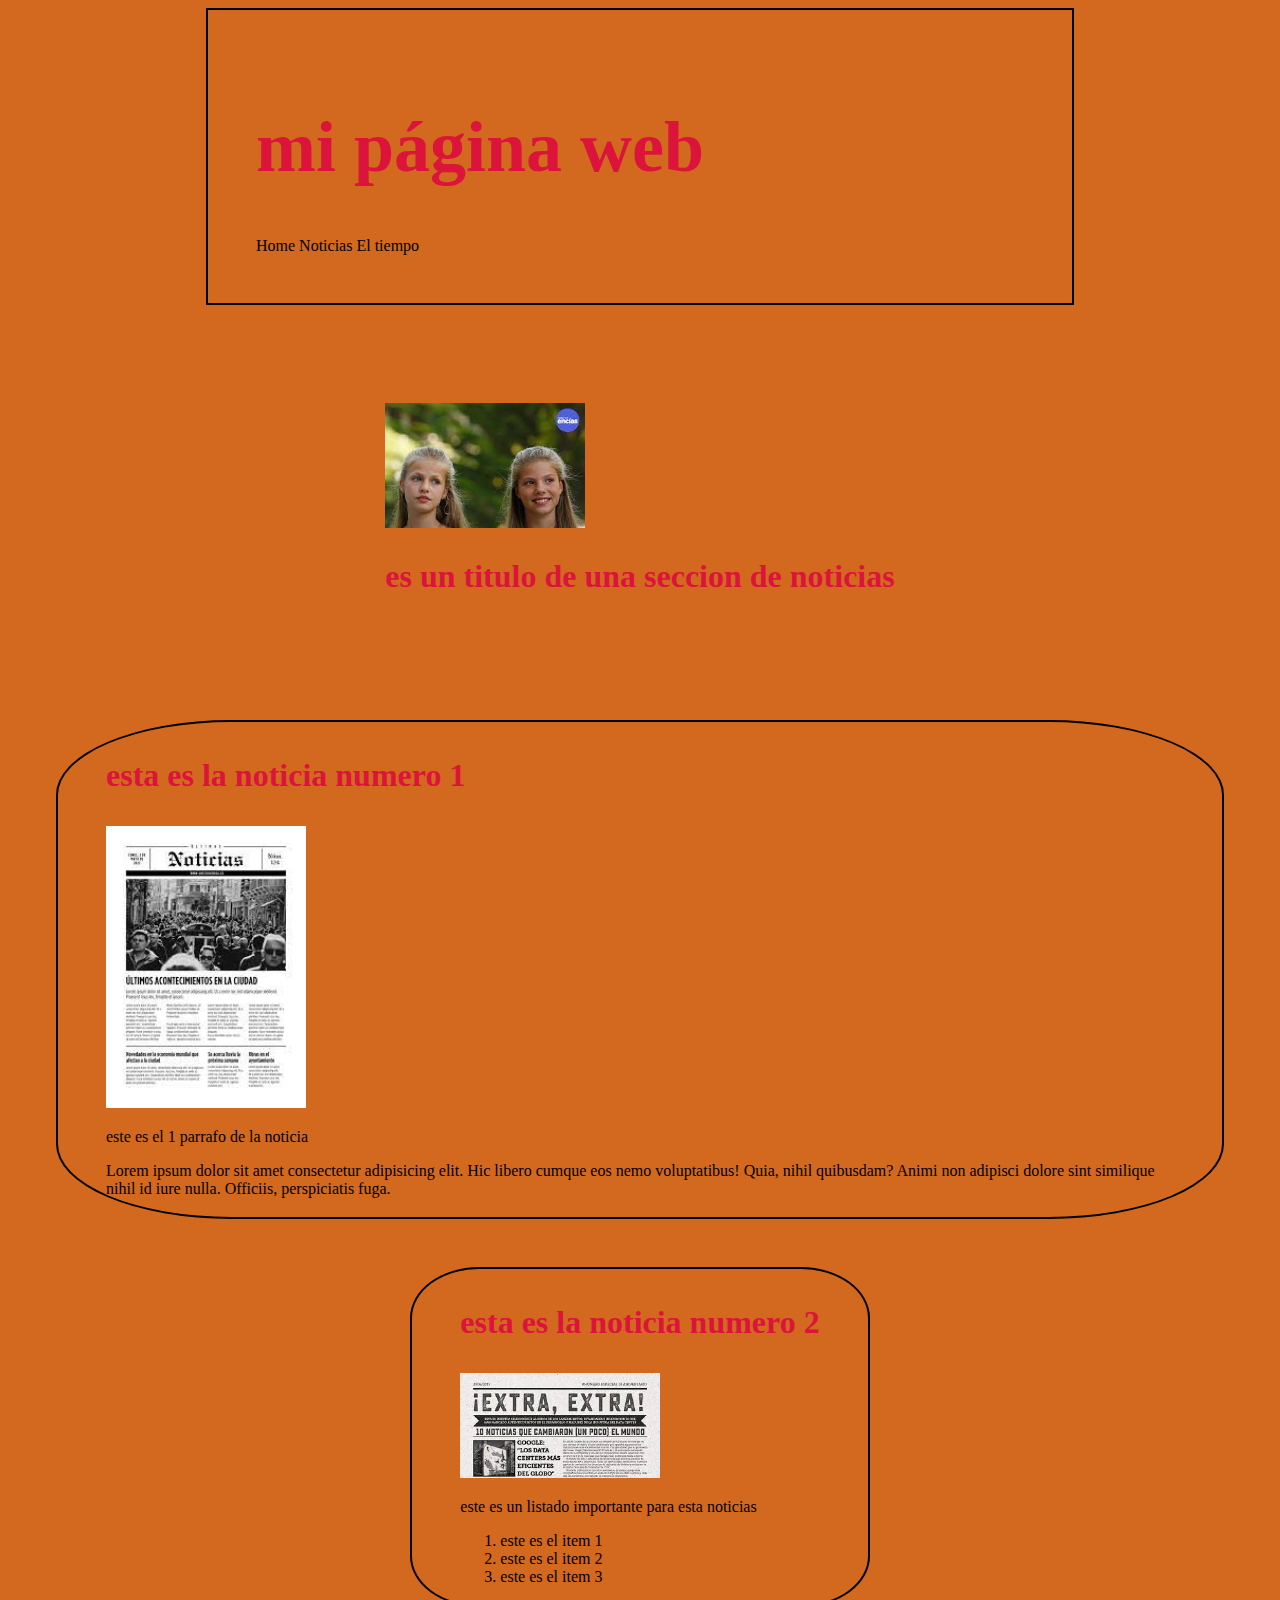
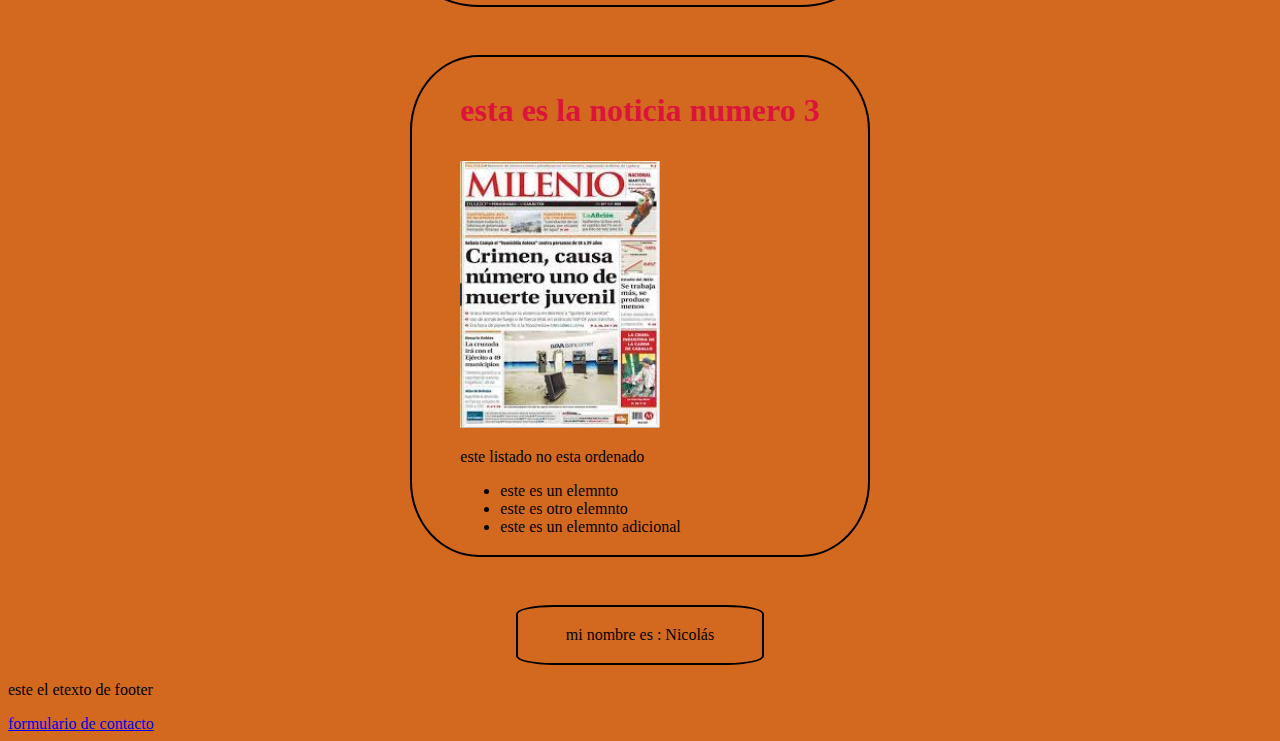
<file: Index.html>
<!DOCTYPE html>
<html lang="es">
    <head>
        <meta charset="UTF-8">
        <link rel="stylesheet" href="./styles.css">
        <title> Mi página web</title>
    </head>
    <body>
        <header>
            <div id="titulos">
                <h1 class="title" id="principal">mi página web</h1>
                <span>Home</span>
                <span> Noticias</span>
                <span> El tiempo</span>
            </div>
            
        </header>

        <main>            

        <section>
        
        <article>
            <div id="imagen_principal">
                <img src="./descarga.jpeg" class="logo" >
                <H2 class="title">es un titulo de una seccion de noticias</H2>
            </div>

        </article>
               

        <article>
       
        <div class="cards">
            <h3 class="title">esta es la noticia numero 1</h3>
            <img src="./n1.jpeg" class="logo">
            <p>este es el 1 parrafo de la noticia</p>
            <p>Lorem ipsum dolor sit amet consectetur adipisicing elit. Hic libero cumque eos nemo voluptatibus! Quia, nihil quibusdam? Animi non adipisci dolore sint similique nihil id iure nulla. Officiis, perspiciatis fuga.</p>
        </div>
        
        </article>

        <article>
            <div class="cards">
                <h3 class="title">esta es la noticia numero 2</h3>
                <img src="./n2.jpeg" class="logo">
                <p>este es un listado importante para esta noticias</p>
                <ol>
                    <li>este es el item 1</li>
                    <li>este es el item 2</li>
                    <li>este es el item 3</li>
                </ol>
            </div>
        
        </article>

        <article>
            <div class="cards">
                <h3 class="title" >esta es la noticia numero 3</h3>
                <img src="./n3.jpeg" class="logo">
                <p>este listado no esta ordenado</p>
                <ul>
                    <li>este es un elemnto</li>
                    <li>este es otro elemnto</li>
                    <li>este es un elemnto adicional</li>
                </ul>
            </div>
        
        </article>

        </article>
            <div class="cards">
                <p>mi nombre es : Nicolás </p>
            </div>
        
        </article>

        </section>
        </main>
        <footer>
            <p>este el etexto de footer</p>
            <a href="./contacto.html">formulario de contacto</a>

        </footer>

    </body>
</html>
</file>
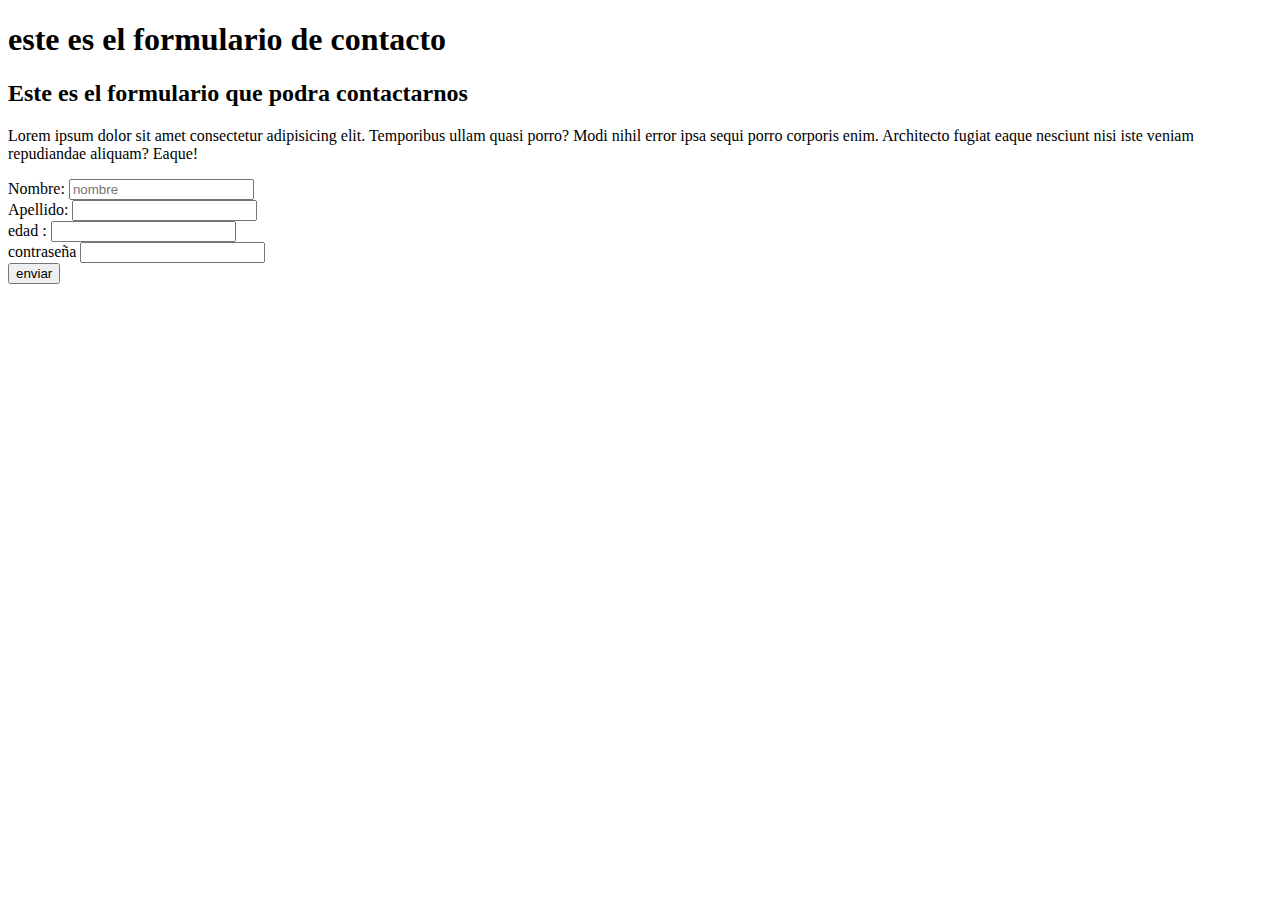
<file: contacto.html>
<!DOCTYPE html>
<html lang="en">
<head>
    <meta charset="UTF-8">
    <meta name="viewport" content="width=device-width, initial-scale=1.0">
    <title>Document</title>
</head>
<body>
    <header>
        <h1>este es el formulario de contacto</h1>
    </header>
    <main>
        <div>
            <h2>Este es el formulario que podra contactarnos</h2>
            <p>
                Lorem ipsum dolor sit amet consectetur adipisicing elit. Temporibus ullam quasi porro? Modi nihil error ipsa sequi porro corporis enim. Architecto fugiat eaque nesciunt nisi iste veniam repudiandae aliquam? Eaque!
            </p>
        </div>

        <form >

            <div>
                <label for="nombre">Nombre: </label>
                <input type="text" name="nombre" placeholder="nombre">
            </div>

            <div>
                <label for=" apellido" >Apellido: </label>
                <input type="text" name="apellido">
            </div>

            <div>
                <label for="edad">edad :</label>
                <input type="number" name="edad">
            </div>

            <div>
                <label for="password"> contraseña</label>
                <input type="password" name="password">
            </div>

            <button>enviar</button>
            
    
            
        </form>
    </main>
</body>
</html>
</file>
<file: styles.css>
body{
    background-color: chocolate;
}
article{
    margin: 3em;
}
.title{
    font-size: 2em;
    color: crimson;
}
.logo{
    width: 200px;
}
.cards{
    border: 2px solid black;
    width: fit-content;
    padding: 3px 3em 3px 3em;
    border-radius: 15%;
    transition: 1s;
    margin: auto;
}
/*pseudo selector*/
.cards:hover{
    background-color: rgb(255, 0, 140);
}

#principal{
    font-size: 4.5em;
}
#titulos{
    border: 2px solid black;
    /*viewport width tanto por centaje de pantalla*/
    width: 60vw;
    margin: auto;
    padding: 3em;
}
#imagen_principal{
    border: 2px solid transparent;
    width: fit-content;
    padding: 3em 3em 3em 3em;
    border-radius: 15%;
    margin: auto;
    
}
</file>
